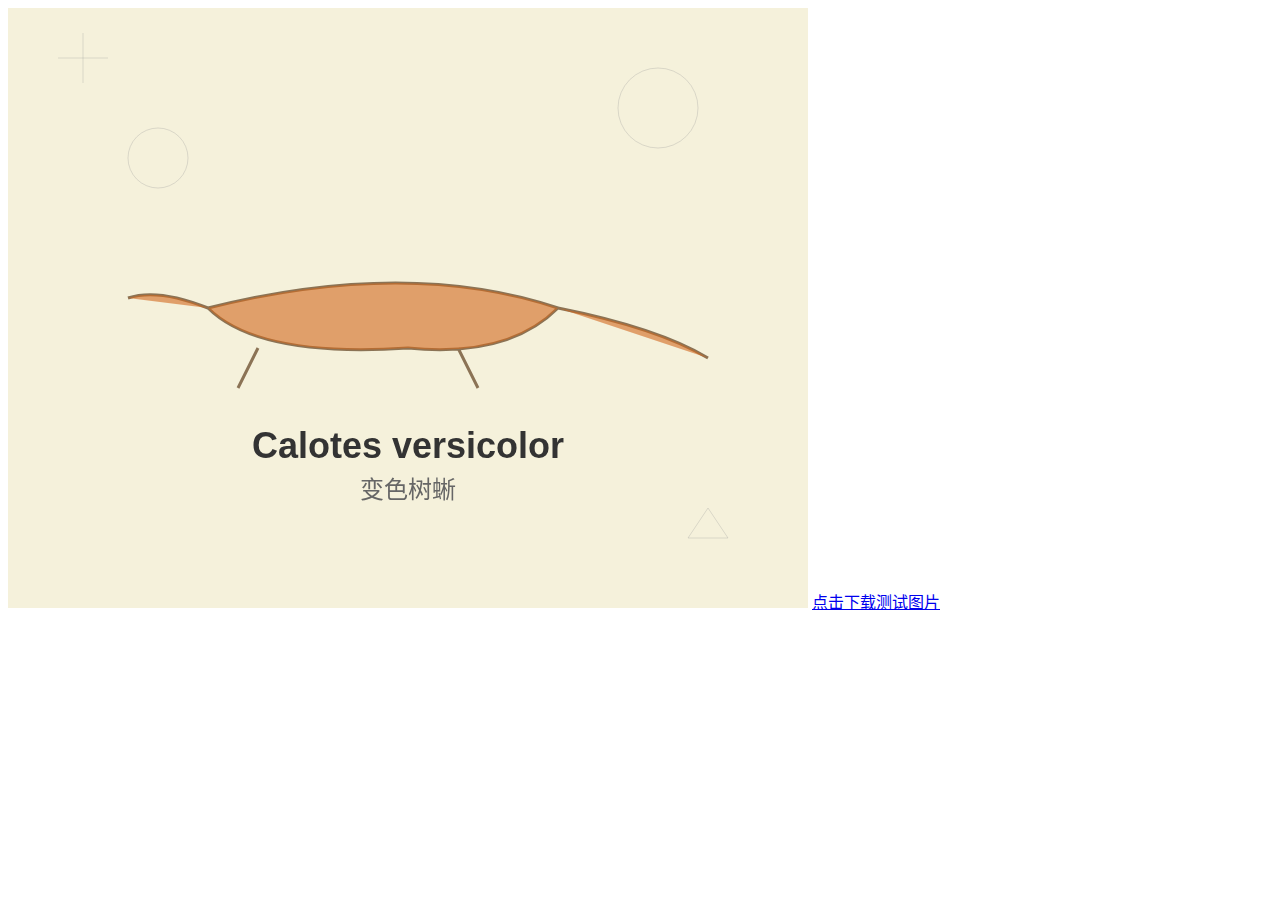
<file: test-image.html>
<!DOCTYPE html>
<html lang="zh-CN">
<head>
    <meta charset="UTF-8">
    <meta name="viewport" content="width=device-width, initial-scale=1.0">
    <title>生成测试图片</title>
</head>
<body>
    <canvas id="canvas" width="800" height="600"></canvas>
    <script>
        const canvas = document.getElementById('canvas');
        const ctx = canvas.getContext('2d');

        // 背景
        ctx.fillStyle = '#f5f1db';
        ctx.fillRect(0, 0, 800, 600);

        // 绘制蜥蜴轮廓（简化版）
        ctx.strokeStyle = '#8B7355';
        ctx.lineWidth = 3;
        ctx.beginPath();
        
        // 身体
        ctx.moveTo(200, 300);
        ctx.quadraticCurveTo(400, 250, 550, 300);
        ctx.quadraticCurveTo(500, 350, 400, 340);
        ctx.quadraticCurveTo(250, 350, 200, 300);
        
        // 尾巴
        ctx.moveTo(550, 300);
        ctx.quadraticCurveTo(650, 320, 700, 350);
        
        // 头部
        ctx.moveTo(200, 300);
        ctx.quadraticCurveTo(150, 280, 120, 290);
        
        // 腿
        ctx.moveTo(250, 340);
        ctx.lineTo(230, 380);
        ctx.moveTo(450, 340);
        ctx.lineTo(470, 380);
        
        ctx.stroke();

        // 填充颜色
        ctx.fillStyle = '#D2691E';
        ctx.globalAlpha = 0.6;
        ctx.fill();
        ctx.globalAlpha = 1;

        // 添加文字
        ctx.fillStyle = '#333';
        ctx.font = 'bold 36px Arial';
        ctx.textAlign = 'center';
        ctx.fillText('Calotes versicolor', 400, 450);
        
        ctx.font = '24px Arial';
        ctx.fillStyle = '#666';
        ctx.fillText('变色树蜥', 400, 490);

        // 装饰性几何图形
        ctx.strokeStyle = '#999';
        ctx.lineWidth = 1;
        ctx.globalAlpha = 0.3;
        
        // 圆形图案
        ctx.beginPath();
        ctx.arc(650, 100, 40, 0, Math.PI * 2);
        ctx.stroke();
        
        ctx.beginPath();
        ctx.arc(150, 150, 30, 0, Math.PI * 2);
        ctx.stroke();

        // 线条装饰
        ctx.beginPath();
        ctx.moveTo(50, 50);
        ctx.lineTo(100, 50);
        ctx.moveTo(75, 25);
        ctx.lineTo(75, 75);
        ctx.stroke();

        // 三角形装饰
        ctx.beginPath();
        ctx.moveTo(700, 500);
        ctx.lineTo(720, 530);
        ctx.lineTo(680, 530);
        ctx.closePath();
        ctx.stroke();

        // 转换为base64并输出
        const dataURL = canvas.toDataURL('image/png');
        console.log('Base64 Image:', dataURL);
        
        // 创建下载链接
        const link = document.createElement('a');
        link.download = 'test-lizard.png';
        link.href = dataURL;
        link.textContent = '点击下载测试图片';
        document.body.appendChild(link);
    </script>
</body>
</html>
</file>
